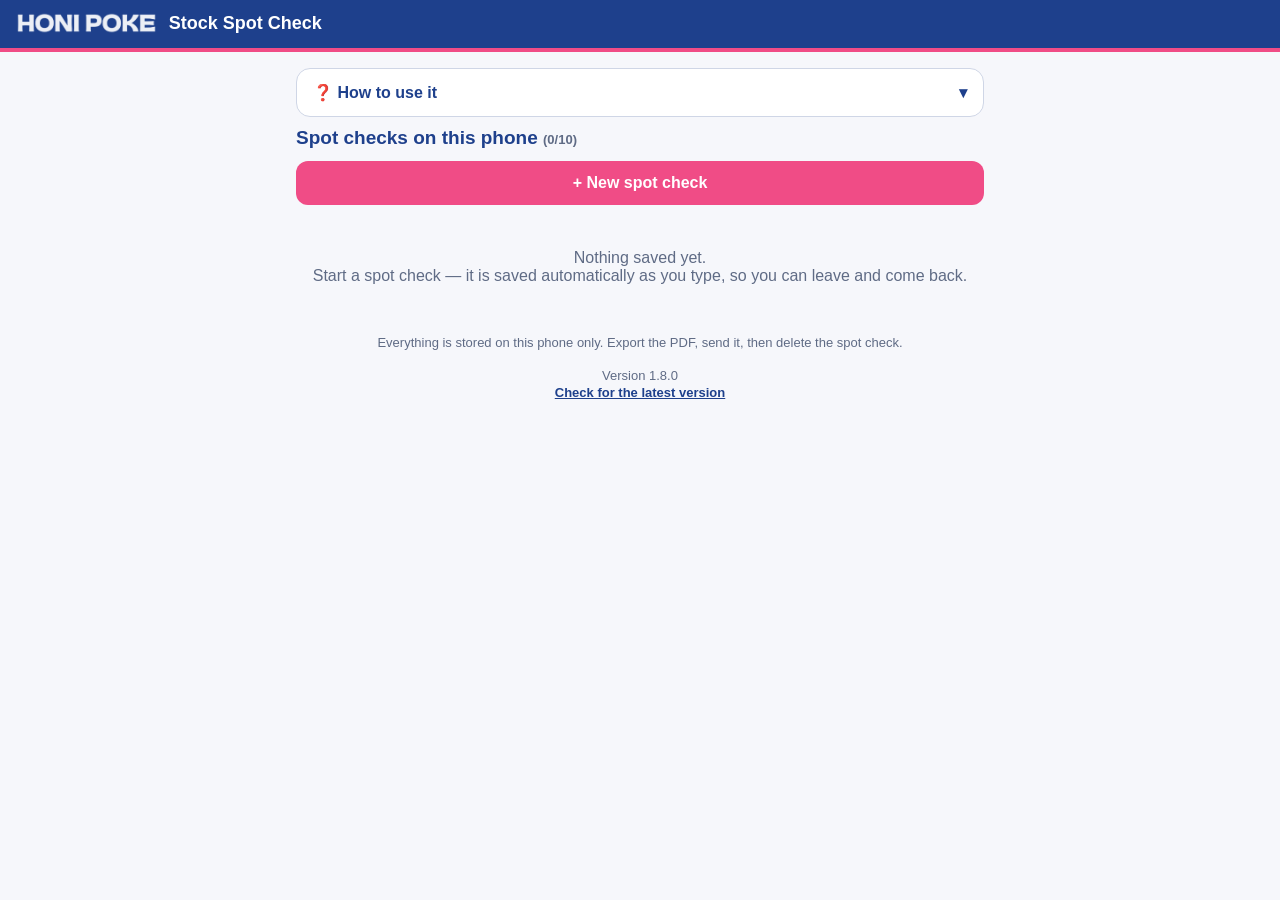
<file: index.html>
<!DOCTYPE html>
<html lang="en-GB">
<head>
<meta charset="utf-8">
<meta name="viewport" content="width=device-width, initial-scale=1, viewport-fit=cover">
<meta name="theme-color" content="#1E408C">
<meta name="apple-mobile-web-app-capable" content="yes">
<meta name="apple-mobile-web-app-title" content="Spot Check">
<link rel="manifest" href="manifest.json">
<link rel="apple-touch-icon" href="apple-touch-icon.png">
<link rel="stylesheet" href="styles.css">
<title>Honi Poke Stock Spot Check</title>
</head>
<body>
<header class="app-header">
  <div class="brand"><img class="logo-img" src="logo-white.png" alt="Honi Poke" height="22"><span class="app-name">Stock Spot Check</span></div>
  <button id="btn-home" class="btn-ghost" hidden>&larr; Saved</button>
</header>

<div id="update-banner" class="update-banner" hidden><span>A new version is available.</span><button id="btn-update-now">Update now</button></div>
<main id="app">
  <section id="screen-home" class="screen"></section>
  <section id="screen-form" class="screen" hidden></section>
  <section id="screen-done" class="screen" hidden></section>
</main>

<div id="modal" class="modal" hidden><div class="modal-card" id="modal-card"></div></div>
<div id="save-banner" class="save-banner" role="alert" hidden></div>
<div id="toast" class="toast" hidden></div>

<script src="vendor/jspdf.umd.min.js"></script>
<script src="common.js"></script>
<script src="pdf.js"></script>
<script src="app.js"></script>
</body>
</html>
</file>
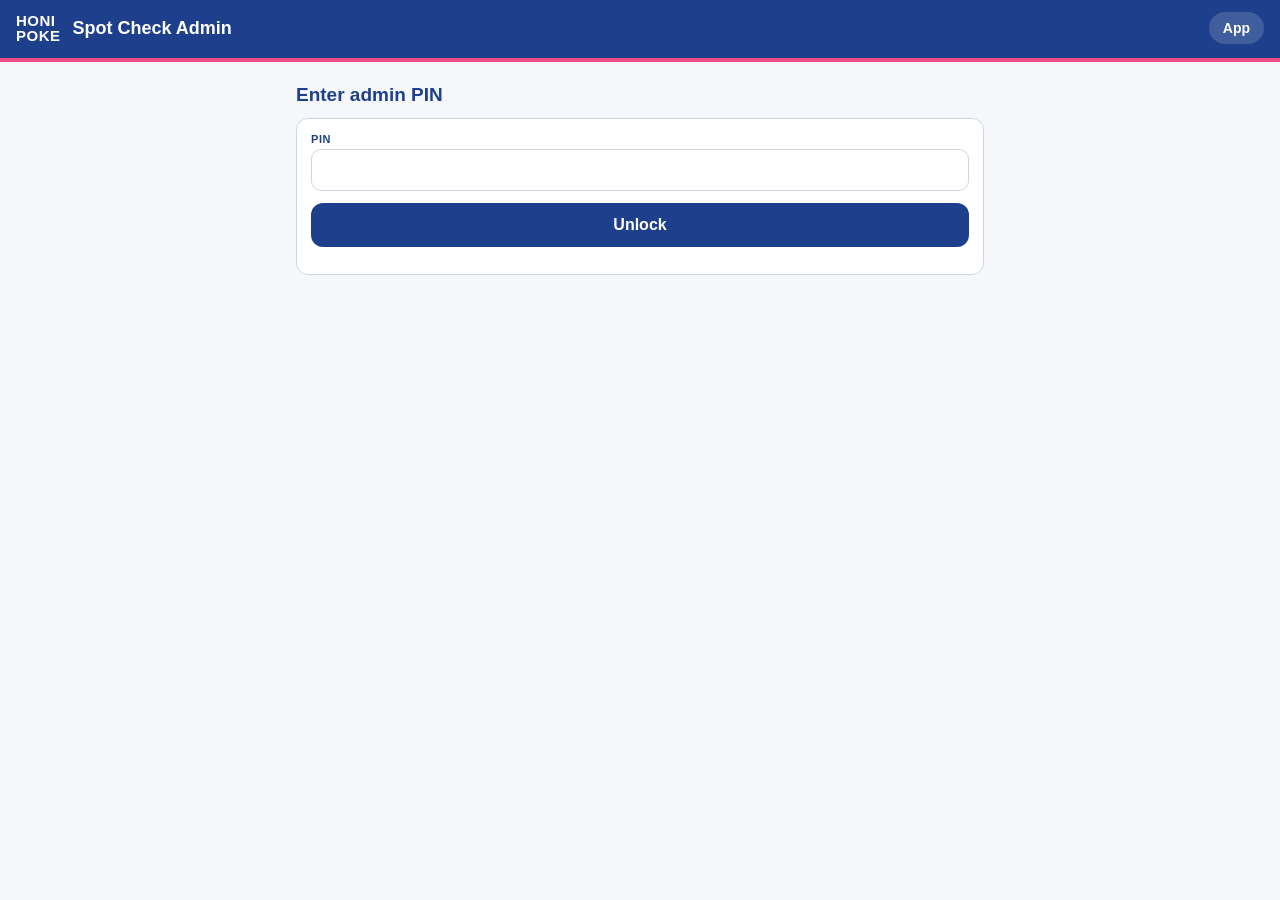
<file: admin.html>
<!DOCTYPE html>
<html lang="en-GB">
<head>
<meta charset="utf-8">
<meta name="viewport" content="width=device-width, initial-scale=1, viewport-fit=cover">
<meta name="robots" content="noindex">
<link rel="stylesheet" href="styles.css">
<title>Spot Check Admin</title>
<style>
  .row2 { display:flex; gap:8px; align-items:center; margin-bottom:8px; }
  .row2 input { margin:0; }
  .row2 .x { flex:none; }
  .chips { display:flex; flex-wrap:wrap; gap:6px; }
  .chip { background:#e9eef9; color:var(--blue); border-radius:18px; padding:6px 6px 6px 12px; font-weight:600; font-size:14px; display:flex; align-items:center; gap:2px; }
  .chip button { background:none; border:0; color:var(--soft); font-size:16px; padding:0 6px; }
  .adm-bar { position:sticky; bottom:0; background:rgba(255,255,255,.97); padding:10px 0; display:flex; gap:8px; border-top:1px solid var(--line); margin-top:16px; }
  #status { font-size:13px; margin-top:8px; }
</style>
</head>
<body>
<header class="app-header"><div class="brand"><span class="logo">HONI<br>POKE</span><span class="app-name">Spot Check Admin</span></div><a class="btn-ghost" href="index.html" style="text-decoration:none">App</a></header>
<main id="app"><div id="root"></div></main>
<script src="common.js"></script>
<script src="admin.js"></script>
</body>
</html>
</file>
<file: styles.css>
:root {
  --blue: #1E408C; --blue-d: #16316d; --pink: #F04C86; --lpink: #F7B8D3; --pale: #FDEAF2;
  --bg: #F6F7FB; --card: #fff; --ink: #1c2233; --soft: #5f6b85; --line: #cfd6e6;
  --red: #d33b3b; --green: #2a9d5b; --r: 12px;
}
* { box-sizing: border-box; }
html, body { margin: 0; background: var(--bg); color: var(--ink); font-family: -apple-system, BlinkMacSystemFont, "Segoe UI", Roboto, Helvetica, Arial, sans-serif; -webkit-tap-highlight-color: transparent; }
body { padding-bottom: calc(env(safe-area-inset-bottom, 0) + 90px); }

.app-header { background: var(--blue); color: #fff; padding: calc(env(safe-area-inset-top, 0) + 12px) 16px 14px; display: flex; align-items: center; justify-content: space-between; border-bottom: 4px solid var(--pink); position: sticky; top: 0; z-index: 20; }
.brand { display: flex; align-items: center; gap: 12px; }
.logo { font-weight: 900; font-size: 15px; line-height: 1; letter-spacing: .5px; }
.app-name { font-weight: 800; font-size: 18px; }
.btn-ghost { background: rgba(255,255,255,.15); color: #fff; border: 0; border-radius: 20px; padding: 8px 14px; font-size: 14px; font-weight: 600; }

main#app { max-width: 720px; margin: 0 auto; padding: 16px; }
.screen[hidden], [hidden] { display: none !important; }

h2 { color: var(--blue); font-size: 19px; margin: 6px 0 12px; }
.sec { display: flex; align-items: center; gap: 10px; margin: 26px 0 12px; }
.sec .num { background: var(--lpink); color: var(--blue); width: 28px; height: 28px; border-radius: 50%; display: grid; place-items: center; font-weight: 800; flex: none; }
.sec h3 { margin: 0; color: var(--blue); font-size: 17px; font-weight: 800; }
.sec .rule { flex: 1; height: 2px; background: var(--lpink); }

.card { background: var(--card); border: 1.5px solid var(--line); border-radius: var(--r); padding: 14px; margin-bottom: 12px; }
.card.blue { border-color: var(--blue); padding: 0; overflow: hidden; }
.card-head { background: var(--blue); color: #fff; padding: 10px 12px; display: flex; align-items: center; justify-content: space-between; gap: 8px; }
.card-head.pink { background: var(--lpink); color: var(--blue); }
.card-head .t { font-weight: 800; font-size: 16px; }
.card-head .cols { display: grid; grid-template-columns: 70px 70px 62px; gap: 6px; font-size: 11px; font-weight: 700; text-align: center; opacity: .95; }
.card-body { padding: 8px 10px 12px; }

label.f { display: block; font-size: 11px; font-weight: 800; letter-spacing: .6px; text-transform: uppercase; color: var(--blue); margin-bottom: 12px; }
input[type=text], input[type=number], input[type=password], input[type=date], select, textarea {
  width: 100%; font-size: 16px; padding: 11px 12px; border: 1.5px solid var(--line); border-radius: 10px; background: #fff; color: var(--ink); font-family: inherit; margin-top: 4px; appearance: none; -webkit-appearance: none;
}
select { background-image: url("data:image/svg+xml;utf8,<svg xmlns='http://www.w3.org/2000/svg' width='14' height='9'><path d='M1 1l6 6 6-6' fill='none' stroke='%231E408C' stroke-width='2'/></svg>"); background-repeat: no-repeat; background-position: right 12px center; padding-right: 34px; }
textarea { min-height: 70px; resize: vertical; }
input:focus, select:focus, textarea:focus { outline: 2px solid var(--pink); border-color: var(--pink); }
.invalid { border-color: var(--red) !important; background: #fff5f5 !important; }
.grid2 { display: grid; grid-template-columns: 1fr 1fr; gap: 10px; }
.money { position: relative; }
.money > span { position: absolute; left: 12px; top: 15px; font-weight: 800; color: var(--blue); }
.money input { padding-left: 26px; }

.line { display: grid; grid-template-columns: 1fr; gap: 6px; padding: 8px 0; border-bottom: 1px dashed var(--line); }
.line:last-child { border-bottom: 0; }
.line .row { display: grid; grid-template-columns: 1fr 74px 74px 66px; gap: 6px; align-items: center; }
.line input { margin: 0; padding: 10px 8px; }
.line input.num { text-align: center; }
.var { text-align: center; font-weight: 800; font-size: 15px; color: var(--soft); }
.var.neg { color: var(--red); } .var.pos { color: var(--green); }
.line .nm { display: flex; flex-direction: column; align-items: stretch; gap: 4px; }
.line select.unit { padding: 6px 28px 6px 8px; font-size: 16px; border-radius: 8px; background-position: right 8px center; }
.line .row { align-items: start; }
.var { padding-top: 12px; }
.mand { font-size: 10px; color: var(--pink); font-weight: 800; }
.x { background: transparent; border: 0; color: var(--soft); font-size: 20px; padding: 4px 8px; }

.btn { border: 0; border-radius: 12px; padding: 13px 16px; font-size: 16px; font-weight: 700; background: var(--blue); color: #fff; width: 100%; }
.btn.pink { background: var(--pink); }
.btn.light { background: #e9eef9; color: var(--blue); }
.btn.danger { background: #fdecec; color: var(--red); }
.btn.small { width: auto; padding: 9px 14px; font-size: 14px; border-radius: 10px; }
.btn[disabled] { opacity: .5; }
.actions { display: flex; gap: 8px; flex-wrap: wrap; margin-top: 8px; }

.gpbox { background: var(--lpink); border-radius: var(--r); padding: 12px 14px; font-size: 13px; color: var(--blue); line-height: 1.5; margin: 8px 0 12px; }
details.calc { background: #fff; border: 1.5px solid var(--line); border-radius: var(--r); padding: 10px 12px; margin: 8px 0 12px; }
details.calc summary { font-weight: 700; color: var(--blue); }

.photos { display: flex; flex-wrap: wrap; gap: 8px; margin-top: 10px; }
.ph { width: 84px; position: relative; }
.ph img { width: 84px; height: 84px; object-fit: cover; border-radius: 10px; border: 1.5px solid var(--line); display: block; }
.ph .rm { position: absolute; top: -6px; right: -6px; width: 24px; height: 24px; border-radius: 50%; border: 0; background: var(--red); color: #fff; font-size: 14px; line-height: 1; }
.ph input { margin-top: 3px; padding: 4px 6px; font-size: 12px; border-radius: 6px; }
.addphoto { display: inline-flex; align-items: center; gap: 6px; background: #e9eef9; color: var(--blue); font-weight: 700; padding: 9px 14px; border-radius: 10px; font-size: 14px; margin-top: 8px; }
.addphoto input { display: none; }

.sig { border: 1.5px solid var(--line); border-radius: 10px; background: #fff; touch-action: none; width: 100%; height: 130px; display: block; }

.draft { display: flex; align-items: center; gap: 12px; }
.draft .info { flex: 1; min-width: 0; }
.draft .store { font-weight: 800; color: var(--blue); font-size: 17px; }
.draft .meta { color: var(--soft); font-size: 13px; margin-top: 2px; }
.badge { display: inline-block; padding: 2px 8px; border-radius: 20px; font-size: 11px; font-weight: 800; background: var(--pale); color: var(--pink); }
.badge.ok { background: #e3f6ec; color: var(--green); }

.sticky-bar { position: fixed; left: 0; right: 0; bottom: 0; background: rgba(255,255,255,.96); border-top: 1px solid var(--line); padding: 10px 16px calc(env(safe-area-inset-bottom, 0) + 10px); display: flex; gap: 8px; z-index: 15; max-width: 720px; margin: 0 auto; }
.saved { font-size: 12px; color: var(--green); align-self: center; white-space: nowrap; }

.modal { position: fixed; inset: 0; background: rgba(15,25,50,.55); display: grid; place-items: center; padding: 20px; z-index: 50; }
.modal-card { background: #fff; border-radius: 16px; padding: 20px; max-width: 420px; width: 100%; max-height: 85vh; overflow: auto; }
.modal-card h3 { margin: 0 0 8px; color: var(--blue); }
.modal-card ul { padding-left: 18px; color: var(--ink); }
.toast { position: fixed; left: 50%; transform: translateX(-50%); bottom: calc(env(safe-area-inset-bottom,0) + 90px); background: #1c2233; color: #fff; padding: 10px 16px; border-radius: 20px; font-size: 14px; z-index: 60; }
.muted { color: var(--soft); font-size: 13px; }
.center { text-align: center; }
.empty { text-align: center; color: var(--soft); padding: 30px 10px; }
.tag { font-size: 11px; font-weight: 800; color: var(--soft); text-transform: uppercase; letter-spacing: .5px; }

.update-banner { background: var(--pink); color: #fff; padding: 10px 16px; display: flex; align-items: center; justify-content: space-between; gap: 10px; font-weight: 700; font-size: 14px; position: sticky; top: 0; z-index: 30; }
.update-banner button { background: #fff; color: var(--pink); border: 0; border-radius: 20px; padding: 8px 14px; font-weight: 800; font-size: 14px; }
.ver { text-align: center; margin-top: 18px; }
.ver button { background: none; border: 0; color: var(--blue); text-decoration: underline; font-size: 13px; font-weight: 600; }

.numwrap { position: relative; }
.numwrap input.num { width: 100%; padding-right: 4px; }
.numwrap .neg { position: absolute; right: 0; top: -13px; font-size: 11px; line-height: 1; padding: 2px 5px; border: 1px solid var(--rule, #aab4d2); background: #fff; color: var(--blue); border-radius: 6px; }
.save-banner { position: fixed; left: 0; right: 0; top: 0; z-index: 60; background: #d33b3b; color: #fff; font-weight: 700; padding: 10px 14px; text-align: center; }
input::placeholder, textarea::placeholder { font-size: 13px; }
.ph input { font-size: 16px; }

.na { display: flex; gap: 8px; align-items: center; font-size: 14px; margin: 2px 0 10px; color: var(--blue); }
.na input { width: 20px; height: 20px; }
.logo-img { height: 22px; width: auto; display: block; }

.acc { background: #fff; border: 1.5px solid var(--line); border-radius: 14px; margin-bottom: 10px; overflow: hidden; }
.acc > summary { list-style: none; cursor: pointer; padding: 14px 16px; font-weight: 800; color: var(--blue); font-size: 16px; display: flex; align-items: center; gap: 8px; }
.acc > summary::-webkit-details-marker { display: none; }
.acc > summary::after { content: "\25BE"; margin-left: auto; transition: transform .15s; }
.acc[open] > summary::after { transform: rotate(180deg); }
.acc-body { padding: 0 16px 16px; }
.howto h4 { margin: 14px 0 4px; color: var(--blue); font-size: 15px; }
.howto p { margin: 0 0 8px; line-height: 1.5; font-size: 15px; }

/* line layout: item name on its own row, then unit + numbers on one row */
.line { gap: 8px; }
.line .itemname { width: 100%; }
.line .row2 { display: grid; grid-template-columns: 78px 1fr 1fr 66px; gap: 6px; align-items: end; }
.line .mini { display: flex; flex-direction: column; gap: 3px; margin: 0; min-width: 0; }
.line .mini > span { font-size: 11px; font-weight: 700; color: var(--soft); text-transform: uppercase; letter-spacing: .3px; }
.line .row2 select.unit { width: 100%; height: 44px; padding: 0 22px 0 8px; font-size: 16px; border-radius: 10px; background-position: right 7px center; }
.line .row2 input.num { height: 44px; padding: 0 22px 0 6px; width: 100%; text-align: center; }
.line .row2 .numwrap .neg { top: 50%; right: 3px; transform: translateY(-50%); padding: 2px 4px; font-size: 12px; }
.line .row2 .var { height: 44px; display: flex; align-items: center; justify-content: center; padding: 0; font-size: 14px; }
.line .row2 select.unit { display: block; }
.line .row2 input.num, .line .row2 .numwrap { display: block; }
</file>
